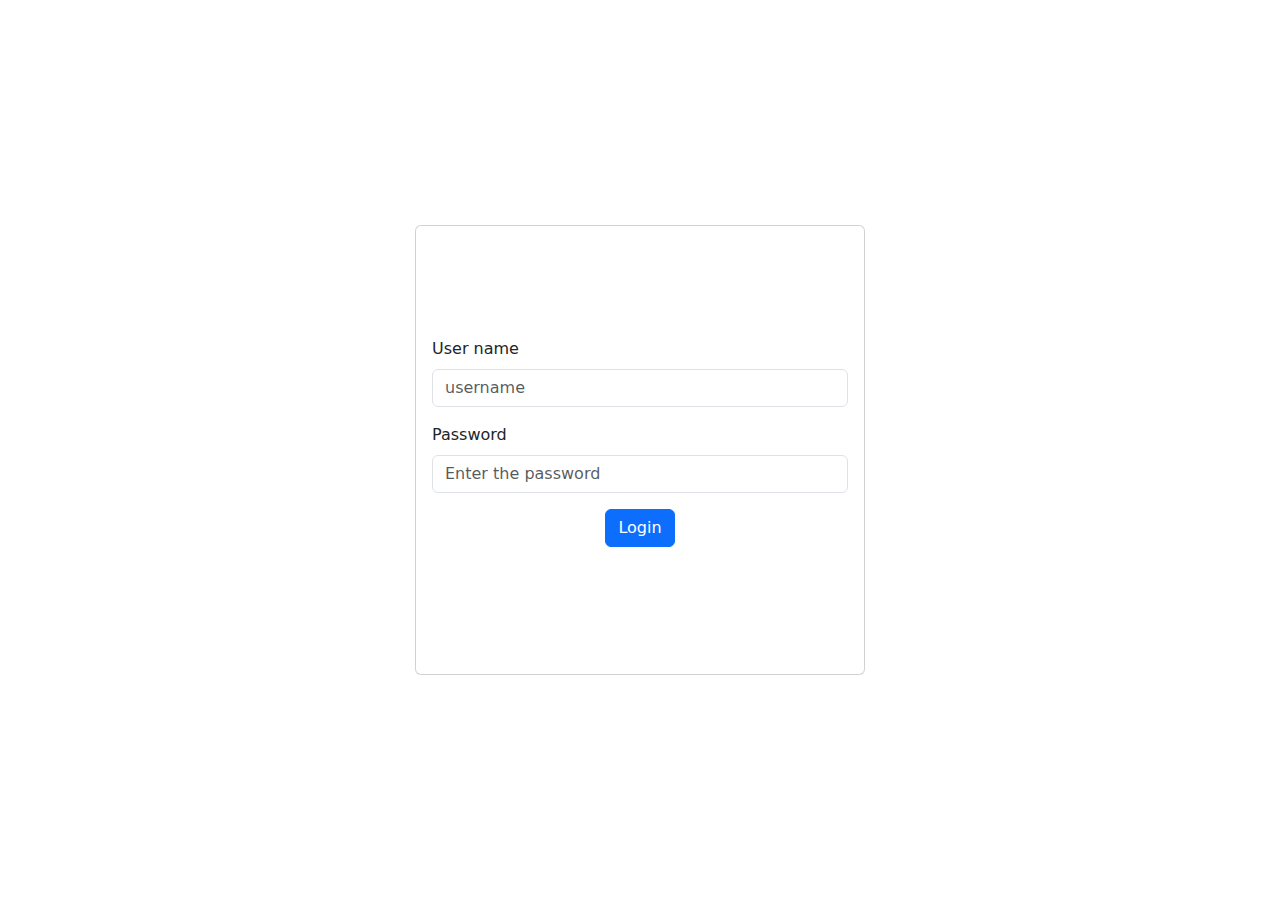
<file: login.html>
<!DOCTYPE html>
<html>
  <head>

    <script src="https://ajax.googleapis.com/ajax/libs/jquery/3.5.1/jquery.min.js"></script>
    <link href="https://cdn.jsdelivr.net/npm/bootstrap@5.3.3/dist/css/bootstrap.min.css" rel="stylesheet" integrity="sha384-QWTKZyjpPEjISv5WaRU9OFeRpok6YctnYmDr5pNlyT2bRjXh0JMhjY6hW+ALEwIH" crossorigin="anonymous">
    <script src="https://cdn.jsdelivr.net/npm/bootstrap@5.3.3/dist/js/bootstrap.bundle.min.js" integrity="sha384-YvpcrYf0tY3lHB60NNkmXc5s9fDVZLESaAA55NDzOxhy9GkcIdslK1eN7N6jIeHz" crossorigin="anonymous"></script>
    <link rel="stylesheet" href="style.css">
  </head>
<body>
<div class="container d-flex justify-content-center login-container">
  <div class="card card-login">
    <div class="card-body card-login-body">
    <div class="mb-3">
        <label for="formGroupExampleInput" class="form-label">User name</label>
        <input type="text" class="form-control" id="formGroupExampleInput" placeholder="username">
      </div>
      <div class="mb-3">
        <label for="formGroupExampleInput2" class="form-label">Password</label>
        <input type="text" class="form-control" id="formGroupExampleInput2" placeholder="Enter the password">
      </div>
      <div class="mb-3 login-button">
        <a href="index.html" class="btn btn-primary">Login</a>
        </div>
      </div>
    </div>
</div>
 </div>
</body>
</html>
</file>
<file: style.css>
.body {
    background-image: linear-gradient(to right, blue, lightblue);
}
.login-container {
    width: 100vh;
    height: 100vh;
    align-items: center;
}
.card-login {
    height: 50vh;
    width: 50vh;
}

.card-login-body {
    align-content: center;
}

.login-button {
    display: flex;
    justify-content: center;
}




.section {
    font-size: 2rem;
    color: #555;
}

.image {
    width: 200px;
    height: 165px;
}

.title {
    color: white;
}

.card-index {
    background-color: #000;
}

.card-text-index{
    color: white;
    text-align: left;
}

.card-container {
    margin: 10px;
}

.card-main-container {
    display: flex;
    justify-content: center;
}

.section-title {
    color: white;
    font-family:'Lucida Sans', 'Lucida Sans Regular', 'Lucida Grande', 'Lucida Sans Unicode', Geneva, Verdana, sans-serif;
    font-style:italic;
}
</file>
